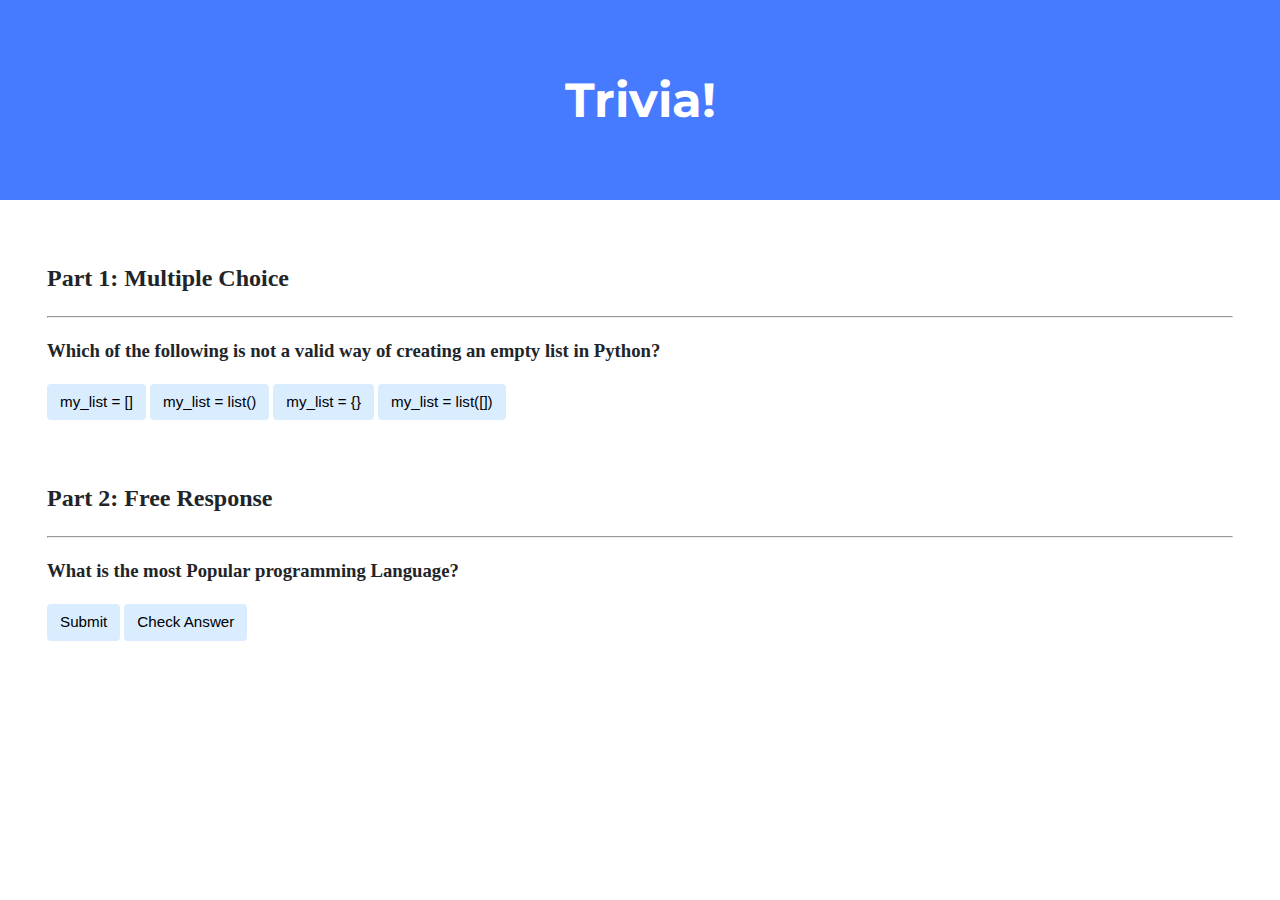
<file: trivia/index.html>
<!DOCTYPE html>

<html lang="en">
    <head>
        <link href="https://fonts.googleapis.com/css2?family=Montserrat:wght@500&display=swap" rel="stylesheet">
        <link href="styles.css" rel="stylesheet">
        <title>Trivia!</title>
        <script>
            // TODO: Add code to check answers to questions
            document.addEventListener('DOMContentLoaded', function() {
                var buttons =  document.querySelectorAll('.mybutton');

                buttons.forEach(function(button) {
                    button.addEventListener('click', function(){
                        if (this.innerHTML === "my_list = {}")
                        {
                            this.style.backgroundColor = 'green';
                            document.querySelector('.feedback').innerHTML = "Correct Answer";
                        }
                        else
                        {
                            this.style.backgroundColor = 'red';
                            document.querySelector('.feedback').innerHTML = "Wrong Answer";
                        }
                    });
                })

                document.querySelector('.button1').addEventListener('click', function() {
                    var answer = document.querySelector('#answer');
                    if (answer.value.toLowerCase() === 'javascript')
                    {
                        answer.style.backgroundColor = 'green';
                        document.querySelector('.feedback1').innerHTML = "Correct Answer";
                    }
                    else
                    {
                        answer.style.backgroundColor = 'red';
                        document.querySelector('.feedback1').innerHTML = "Wrong Answer";
                    }
                });
            });
        </script>
    </head>
    <body>
        <div class="header">
            <h1>Trivia!</h1>
        </div>

        <div class="container">
            <div class="section">
                <h2>Part 1: Multiple Choice </h2>
                <hr>
                <h3>Which of the following is not a valid way of creating an empty list in Python?</h3>
                <div class="buttons">
                    <button type="button" class="mybutton">my_list = []</button>
                    <button type="button" class="mybutton">my_list = list()</button>
                    <button type="button" class="mybutton">my_list = {}</button>
                    <button type="button" class="mybutton">my_list = list([])</button>
                </div>
                <p class="feedback"></p>
            </div>

            <div class="section">
                <h2>Part 2: Free Response</h2>
                <hr>
                <h3>What is the most Popular programming Language?</h3>
                <input type="submit" id="answer"></input>
                <button type="button" class="button1">Check Answer</button>
                <p class="feedback1"></p>
            </div>
        </div>
    </body>
</html>
</file>
<file: trivia/styles.css>
body {
    background-color: #fff;
    color: #212529;
    font-size: 1rem;
    font-weight: 400;
    line-height: 1.5;
    margin: 0;
    text-align: left;
}

.container {
    margin-left: auto;
    margin-right: auto;
    padding-left: 15px;
    padding-right: 15px;
}

.header {
    background-color: #477bff;
    color: #fff;
    margin-bottom: 2rem;
    padding: 2rem 1rem;
    text-align: center;
}

.section {
    padding: 0.5rem 2rem 1rem 2rem;
}

.section:hover {
    background-color: #f5f5f5;
    transition: color 2s ease-in-out, background-color 0.15s ease-in-out;
}

h1 {
    font-family: 'Montserrat', sans-serif;
    font-size: 48px;
}

button, input[type="submit"] {
    background-color: #d9edff;
    border: 1px solid transparent;
    border-radius: 0.25rem;
    font-size: 0.95rem;
    font-weight: 400;
    line-height: 1.5;
    padding: 0.375rem 0.75rem;
    text-align: center;
    transition: color 0.15s ease-in-out, background-color 0.15s ease-in-out, border-color 0.15s ease-in-out, box-shadow 0.15s ease-in-out;
    vertical-align: middle;
}


input[type="text"] {
    line-height: 1.8;
    width: 25%;
}

input[type="text"]:hover {
    background-color: #f5f5f5;
    transition: color 2s ease-in-out, background-color 0.15s ease-in-out;
}
</file>
